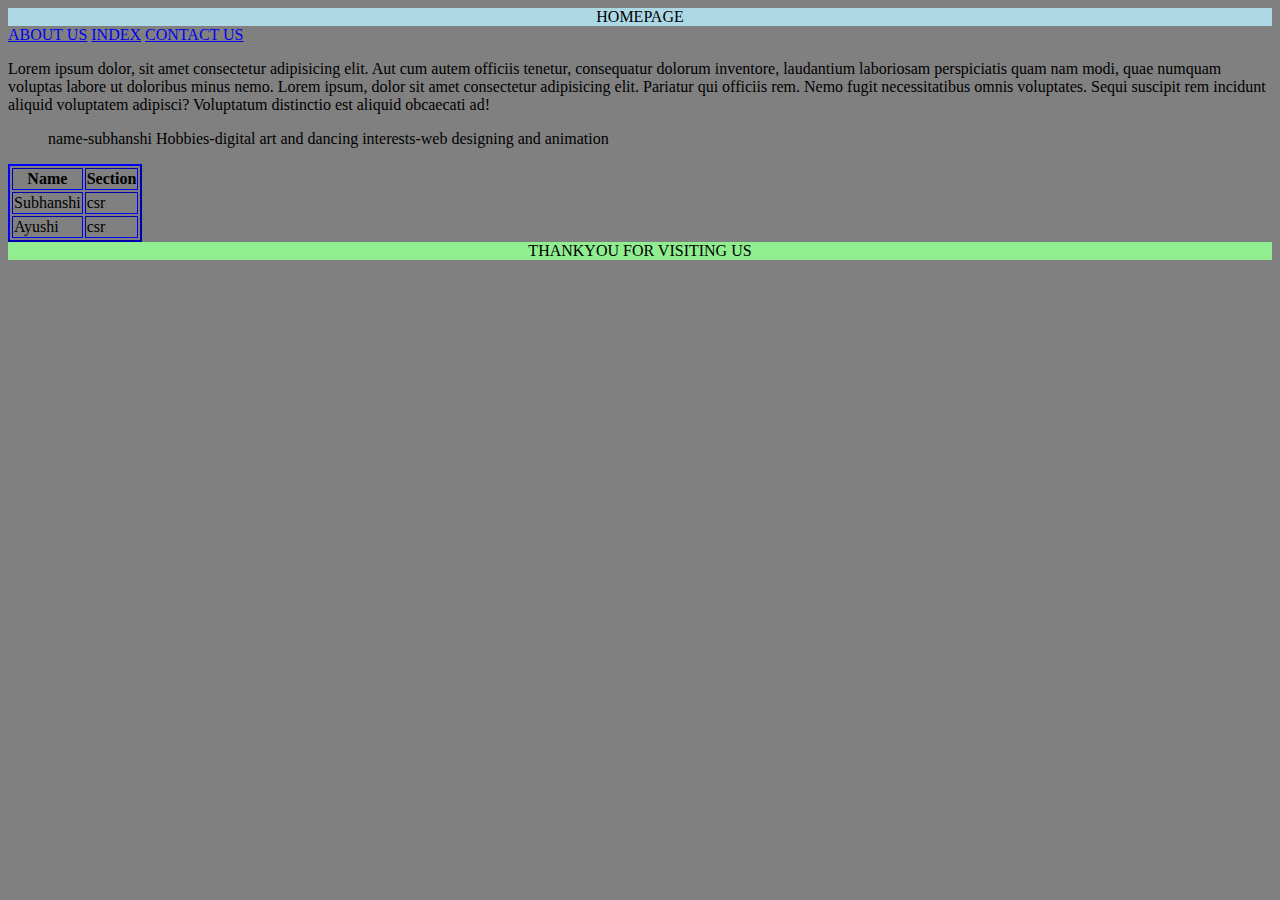
<file: index.html>
<!DOCTYPE html>
<html lang="en">
<head>
    <meta charset="UTF-8">
    <meta name="viewport" content="width=device-width, initial-scale=1.0">
    
    <style>
        table{
            border-color: blue;
        }
    </style>
    <link rel="stylesheet" href="style.css"> 
    
    
</head>
<body>
    <header>HOMEPAGE</header>
    <a href="about.html">ABOUT US</a>
    <a href="index.html">INDEX</a>
    <a href="contact.html">CONTACT US</a>
    <P>
    
        Lorem ipsum dolor, sit amet consectetur adipisicing elit. Aut cum autem
        officiis tenetur, consequatur dolorum inventore, laudantium laboriosam
        perspiciatis quam nam modi, quae numquam voluptas labore ut doloribus
        minus nemo. Lorem ipsum, dolor sit amet consectetur adipisicing elit.
        Pariatur qui officiis rem. Nemo fugit necessitatibus omnis voluptates.
        Sequi suscipit rem incidunt aliquid voluptatem adipisci? Voluptatum
        distinctio est aliquid obcaecati ad!
    </p>
    <ul>
        name-subhanshi
        Hobbies-digital art and dancing
        interests-web designing and animation

 </ul>
    <table border="2">
        <tr>
            <th>
                Name
            </th>
            <th>
                Section
            </th>
        </tr>
        <tr>
            <td>
                Subhanshi
             </td>
             <td>
                csr
             </td>
        </tr>
        <tr>
            <td>
                Ayushi
             </td>
             <td>
                csr
             </td>
        </tr>
        
    </table>
    <footer>
    THANKYOU FOR VISITING US
    </footer>
</body>
</html>
</file>
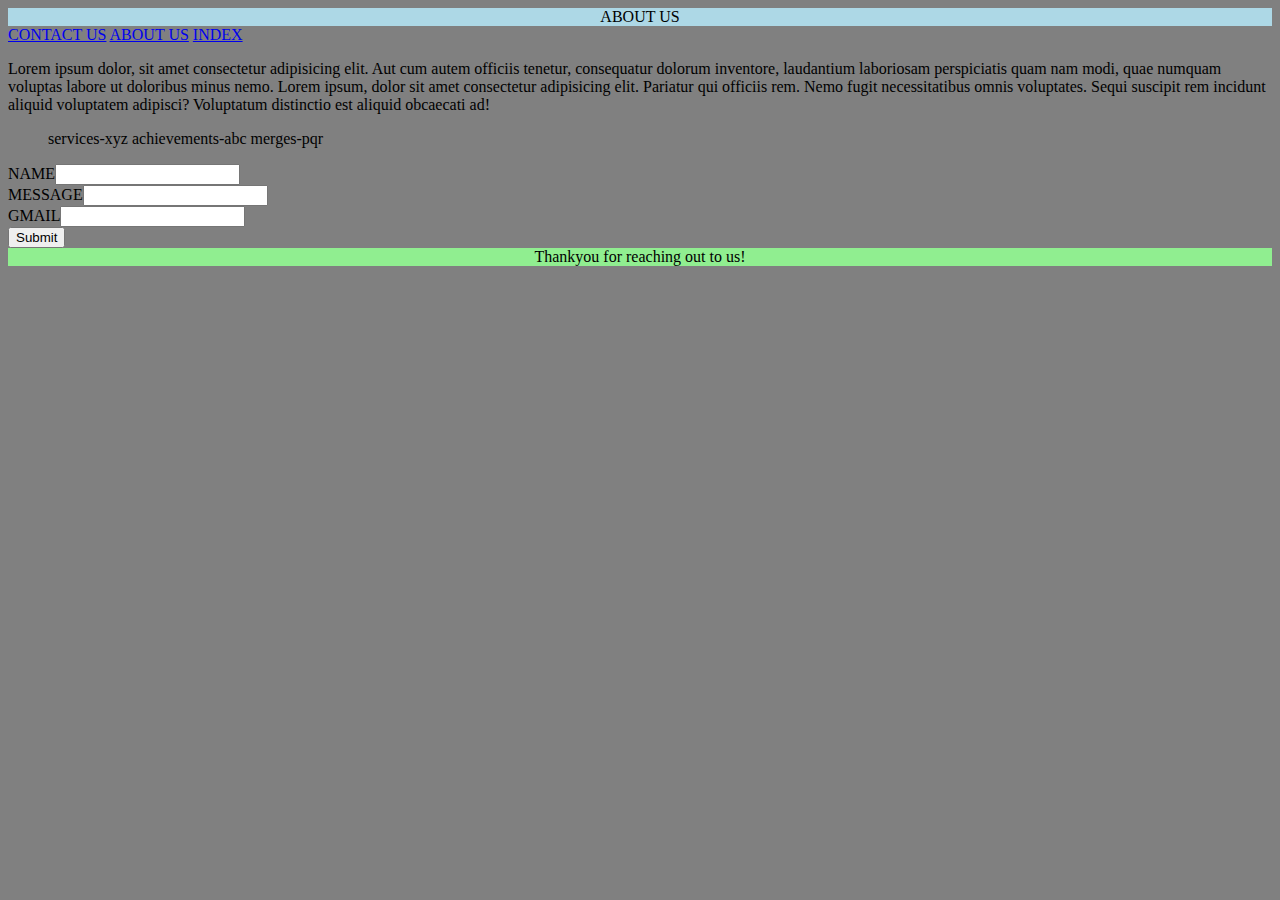
<file: about.html>
<!DOCTYPE html>
<html lang="en">
<head>
    <meta charset="UTF-8">
    <meta name="viewport" content="width=device-width, initial-scale=1.0">
    <title>ABOUT US</title>
    
   <link rel="stylesheet" href="style.css"> 
</head>
<body>
    <header>ABOUT US</header>
    <a href="contact.html">CONTACT US</a>
    <a href="about.html">ABOUT US</a>
    <a href="index.html">INDEX</a>
    <P>
        Lorem ipsum dolor, sit amet consectetur adipisicing elit. Aut cum autem
        officiis tenetur, consequatur dolorum inventore, laudantium laboriosam
        perspiciatis quam nam modi, quae numquam voluptas labore ut doloribus
        minus nemo. Lorem ipsum, dolor sit amet consectetur adipisicing elit.
        Pariatur qui officiis rem. Nemo fugit necessitatibus omnis voluptates.
        Sequi suscipit rem incidunt aliquid voluptatem adipisci? Voluptatum
        distinctio est aliquid obcaecati ad!
    </P>
    <list>
        <ol>
            services-xyz
            achievements-abc
            merges-pqr
        </ol>

    </list>
   
    <form action="">
        <table>
      <label for="">NAME</label>
      <input type="text">
      <br>
      <label for="">MESSAGE</label>
      <input type="text">
      <br>
      <label type="">GMAIL</label>
      <input type="email">
      <br>
      <input type="submit">
</table>
</form>
<footer>
    Thankyou for reaching out to us!
</footer>
    
</body>
</html>
</file>
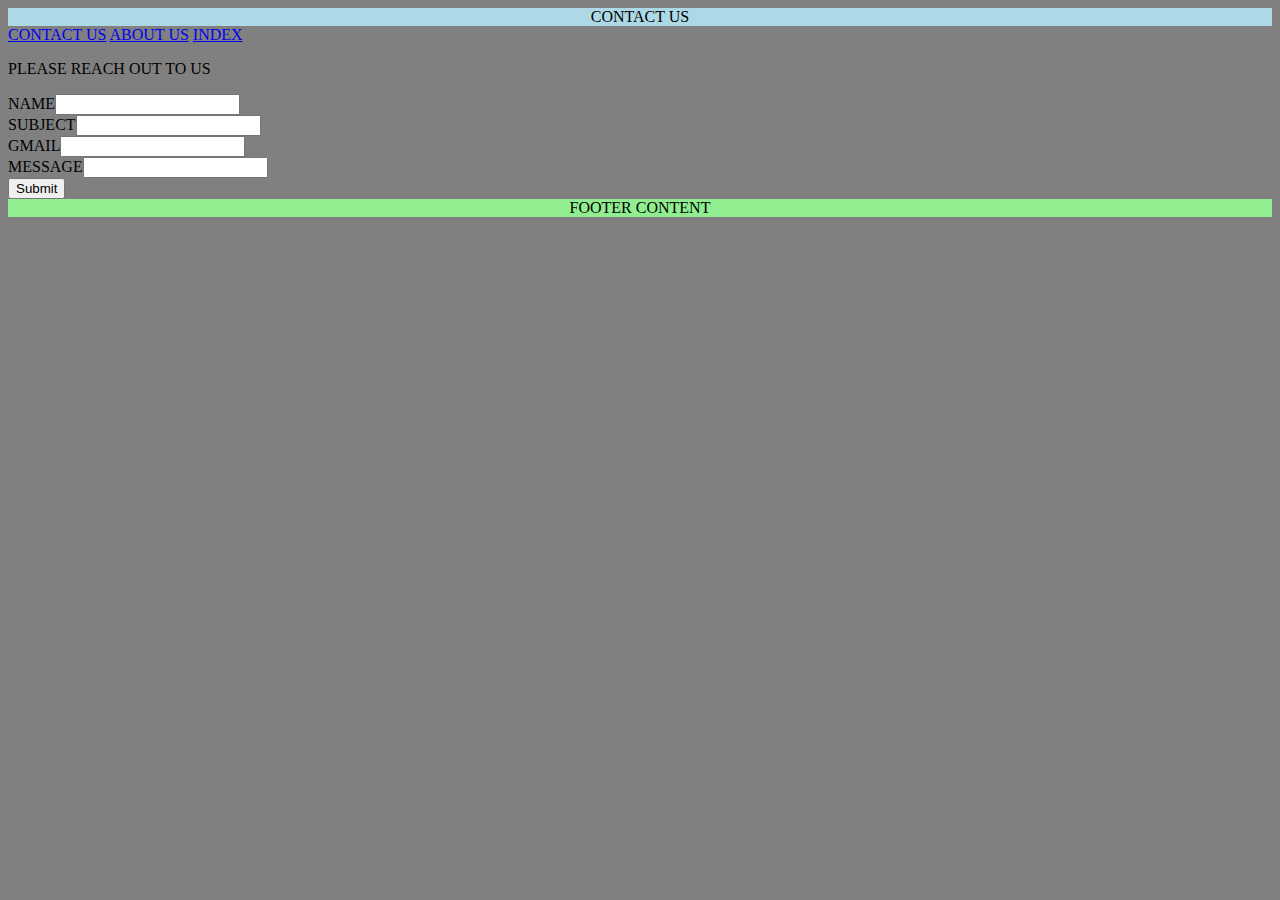
<file: contact.html>
<!DOCTYPE html>
<html lang="en">
<head>
    <meta charset="UTF-8">
    <meta name="viewport" content="width=device-width, initial-scale=1.0">
    <title>contact us</title>
    
    <link rel="stylesheet" href="style.css"> 
</head>
<body>
    <header>CONTACT US</header>
    <a href="contact.html">CONTACT US</a>
    <a href="about.html">ABOUT US</a>
    <a href="index.html">INDEX</a>
    <P>
        PLEASE REACH OUT TO US
    </P>
    <form action="">
        <table>
        <label for="">NAME</label>
        <input type="text">
      <br>
      <label for="">SUBJECT</label>
      <input type="text">
      <br>
      <label type="">GMAIL</label>
      <input type="email">
      <br>
      <lable for="">MESSAGE</lable>
      <input type="text">
      <br>
     <input type="submit">
    </table>
    <FOOTER>
        FOOTER CONTENT
    </FOOTER>
</body>
</html>
</file>
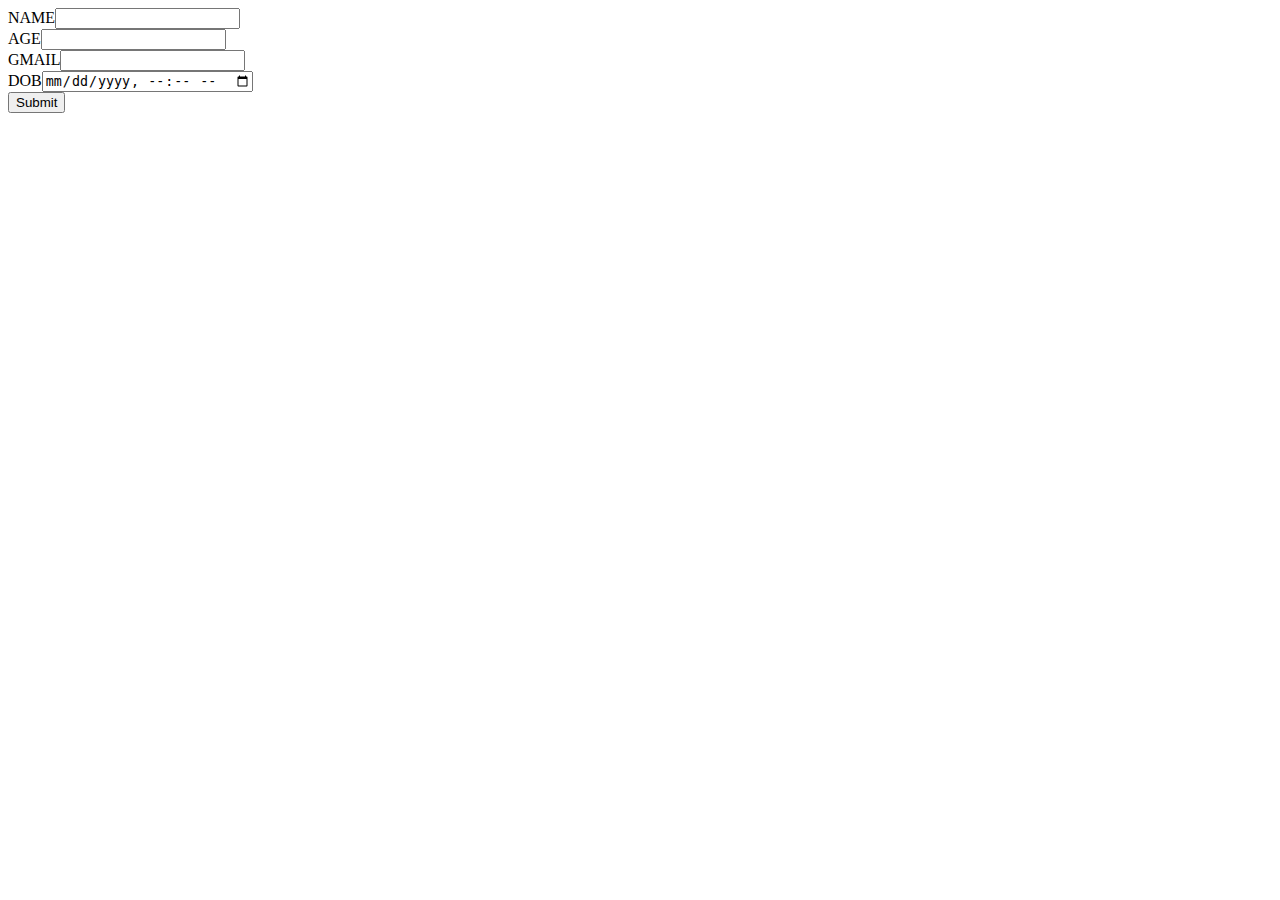
<file: form.html>
<html>
    <head>
        <style>
            li: :hover 
        </style>

    </head>
    <body>
        <form action="">
            <table>
            <label for="">NAME</label>
            <input type="text">
          <br>
          <label for="">AGE</label>
          <input type="number">
          <br>
          <label type="">GMAIL</label>
          <input type="email">
          <br>
          <lable for="">DOB</lable>
          <input type="datetime-local">
          <br>
        

        <input type="submit">
    </table>
            
            
        </form>
    </body>
</html>
</file>
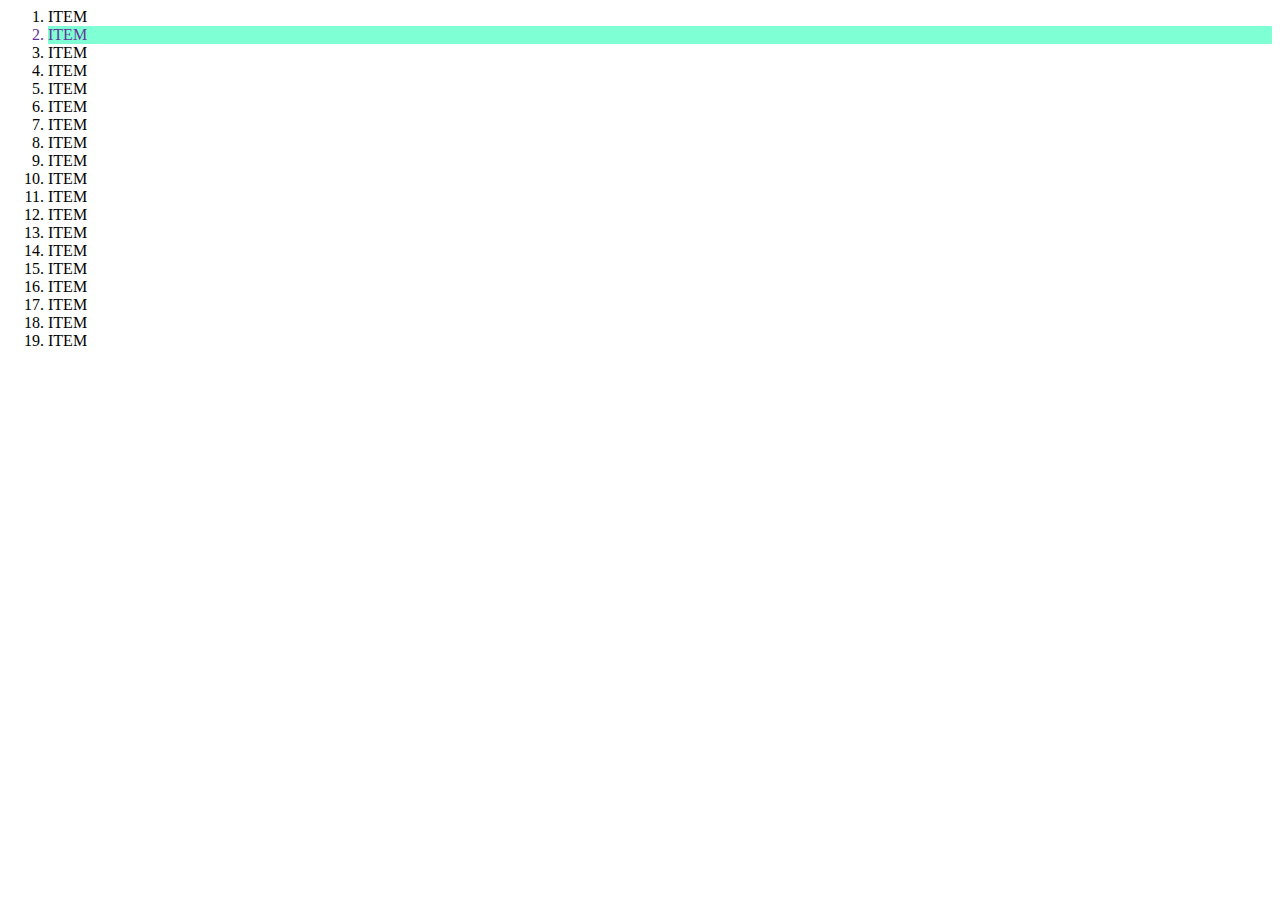
<file: list.html>
<html>
    <head>
        <style>
            .IMP{
                color: rebeccapurple;
                background-color: aquamarine
            }
#id{
    color: blueviolet;
    
}
        </style>
    </head>
    <body>
        <ol>
            <li>ITEM</li>
            <li class="IMP">ITEM</li>
            <li id="VIMP">ITEM</li>
            <li>ITEM</li>
            <li>ITEM</li>
            <li>ITEM</li>
            <li>ITEM</li>
            <li>ITEM</li>
            <li>ITEM</li>
            <li>ITEM</li>
            <li>ITEM</li>
            <li>ITEM</li>
            <li>ITEM</li>
            <li>ITEM</li>
            <li>ITEM</li>
            <li>ITEM</li>
            <li>ITEM</li>
            <li>ITEM</li>
            <li>ITEM</li>
            
        </ol>
    </body>
</html>
</file>
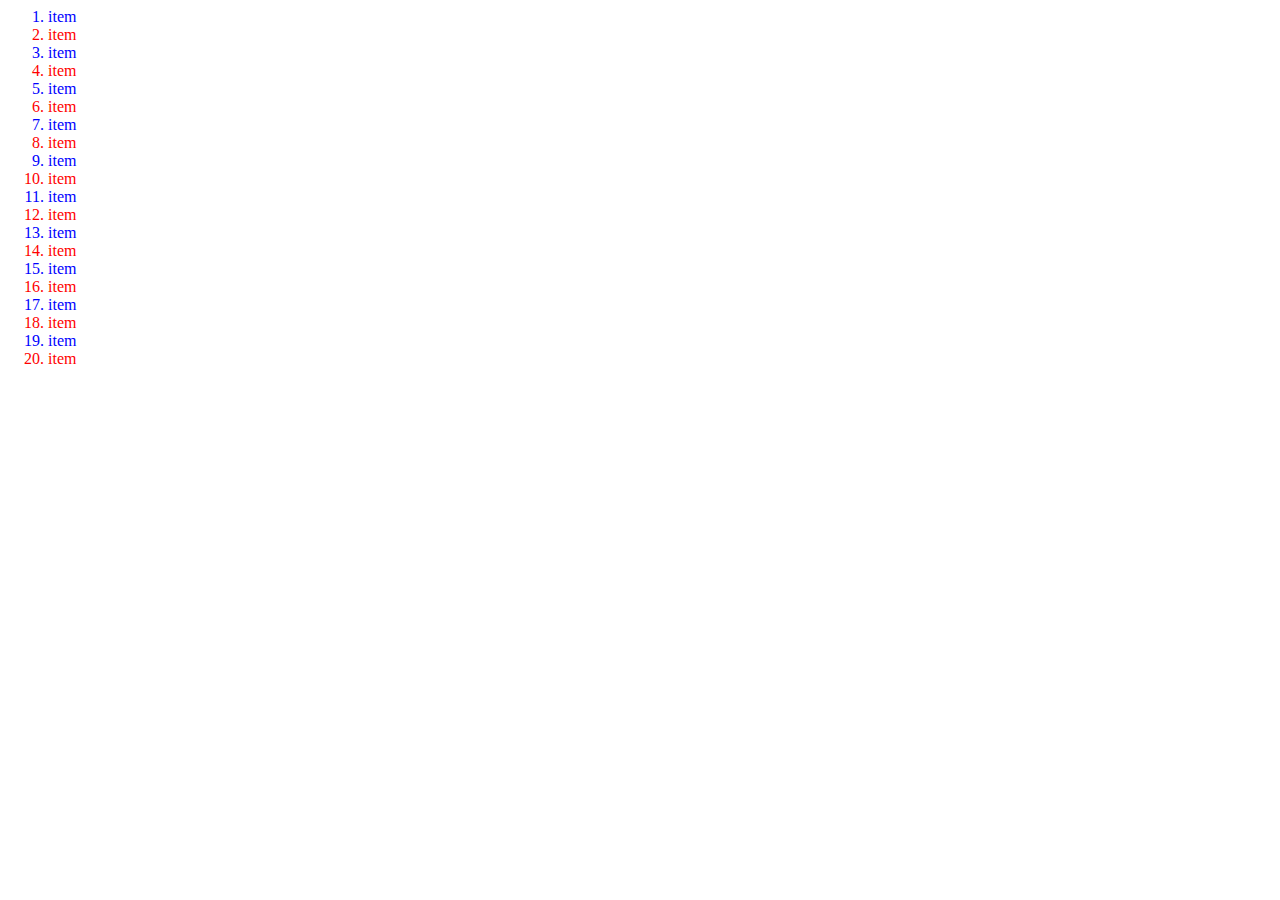
<file: pseudoselectors.html>
<html>
    <head>
<style>
    li:nth-child(odd){
        color: blue;
    }
    li:nth-child(even){
        color:red;
    }
</style>
    </head>
    <body>
        <ol>
            <li>item</li>
            <li>item</li>
            <li>item</li>
            <li>item</li>
            <li>item</li>
            <li>item</li>
            <li>item</li>
            <li>item</li>
            <li>item</li>
            <li>item</li>
            <li>item</li>
            <li>item</li>
            <li>item</li>
            <li>item</li>
            <li>item</li>
            <li>item</li>
            <li>item</li>
            <li>item</li>
            <li>item</li>
            <li>item</li>
        </ol>
    </body>
</html>
</file>
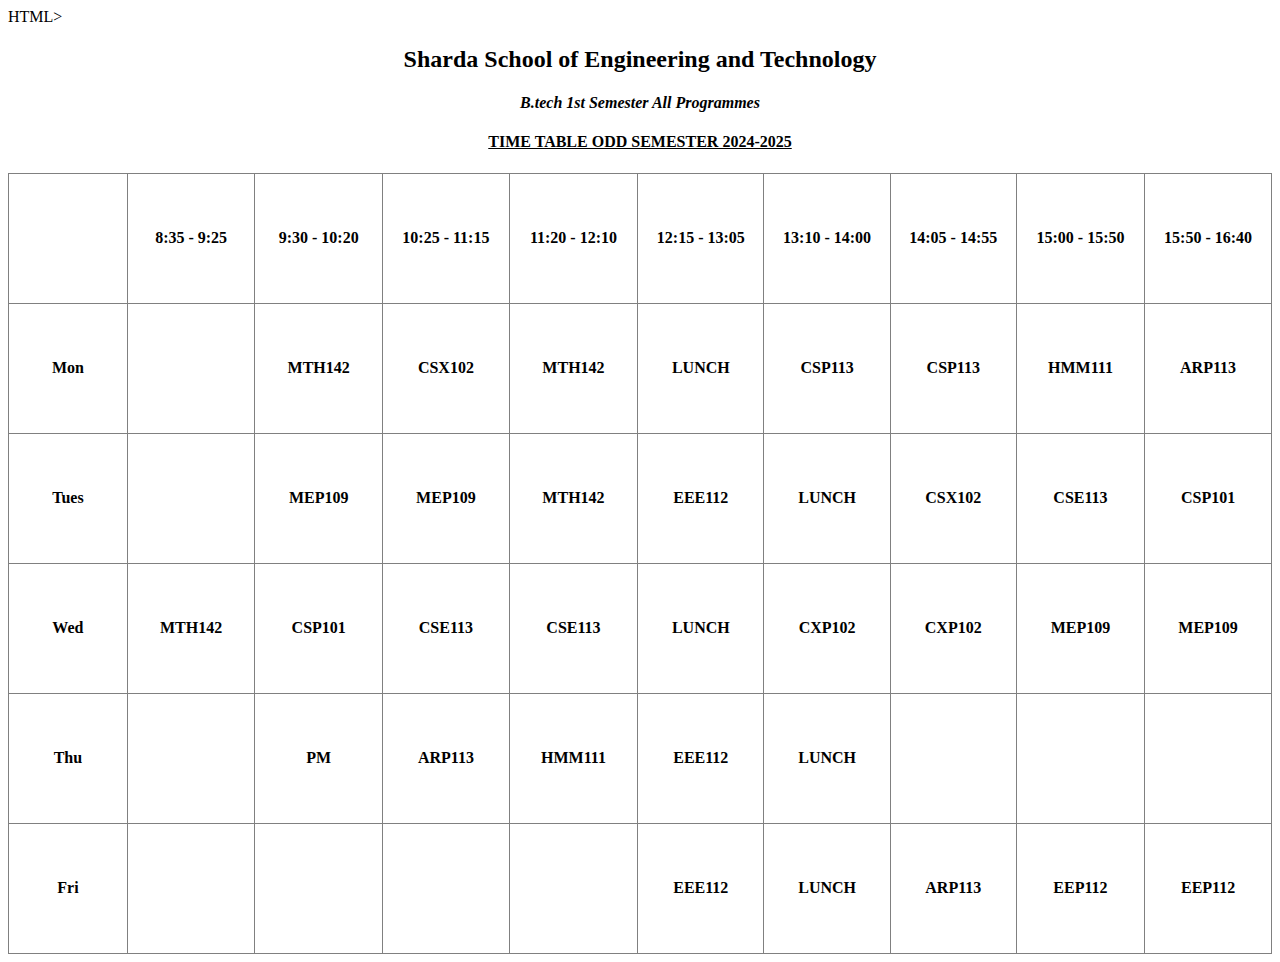
<file: shardatimetable.html>
HTML>
<HEAd>
    <title>SHARDA TIME TABLE</title>
    <style>

    
        table{border-collapse: collapse;
        th,td{
            width: 150px;
            height: 130px;
        }
    }
    </style>
</HEAd>
<body>
    <h2 align="center">Sharda School of Engineering and Technology</h2>
    <h4 align="center"><i>B.tech 1st Semester All Programmes</i></h4>
    <h4 align="center"><b><u>TIME TABLE ODD SEMESTER 2024-2025</u></b></h4> 
    <table align="center" border="1px">
       <tr>
            <th></th>
            <th>8:35 - 9:25</th>
            <th>9:30 - 10:20</th>
            <th>10:25 - 11:15</th>
            <th>11:20 - 12:10</th>
            <th>12:15 - 13:05</th>
            <th>13:10 - 14:00</th>
            <th>14:05 - 14:55</th>
            <th>15:00 - 15:50</th>
            <th>15:50 - 16:40</th>
            
        </tr>

        <tr>
            <th>Mon</th>
            <th></th>
            <th>MTH142</th>
            <th>CSX102</th>
            <th>MTH142</th>
            <th>LUNCH</th>
            <th>CSP113</th>
            <th>CSP113</th>
            <th>HMM111</th>
            <th>ARP113</th>
        </tr>

        <tr>
            <th>Tues</th>
            <th></th>
            <th>MEP109</th>
            <th>MEP109</th>
            <th>MTH142</th>
            <th>EEE112</th>
            <th>LUNCH</th>
            <th>CSX102</th>
            <th>CSE113</th>
            <th>CSP101</th>
        </tr>

        <tr>
            <th>Wed</th>
            <th>MTH142</th>
            <th>CSP101</th>
            <th>CSE113</th>
            <th>CSE113</th>
            <th>LUNCH</th>
            <th>CXP102</th>
            <th>CXP102</th>
            <th>MEP109</th>
            <th>MEP109</th>
        </tr>

        <tr>
            <th>Thu</th>
            <th></th>
            <th>PM</th>
            <th>ARP113</th>
            <th>HMM111</th>
            <th>EEE112</th>
            <th>LUNCH</th>
            <th></th>
            <th></th>
            <th></th>
        </tr>

        <tr>
            <th>Fri</th>
            <th></th>
            <th></th>
            <th></th>
            <th></th>
            <th>EEE112</th>
            <th>LUNCH</th>
            <th>ARP113</th>
            <th>EEP112</th>
            <th>EEP112</th>
        </tr>
    </table>
    </body>
</HTML>
</file>
<file: style.css>
body{
    background-color: grey;

}
header{
    background-color: lightblue;
    text-align: center;
}
footer{
    background-color: lightgreen;
    text-align: center;
}
</file>
